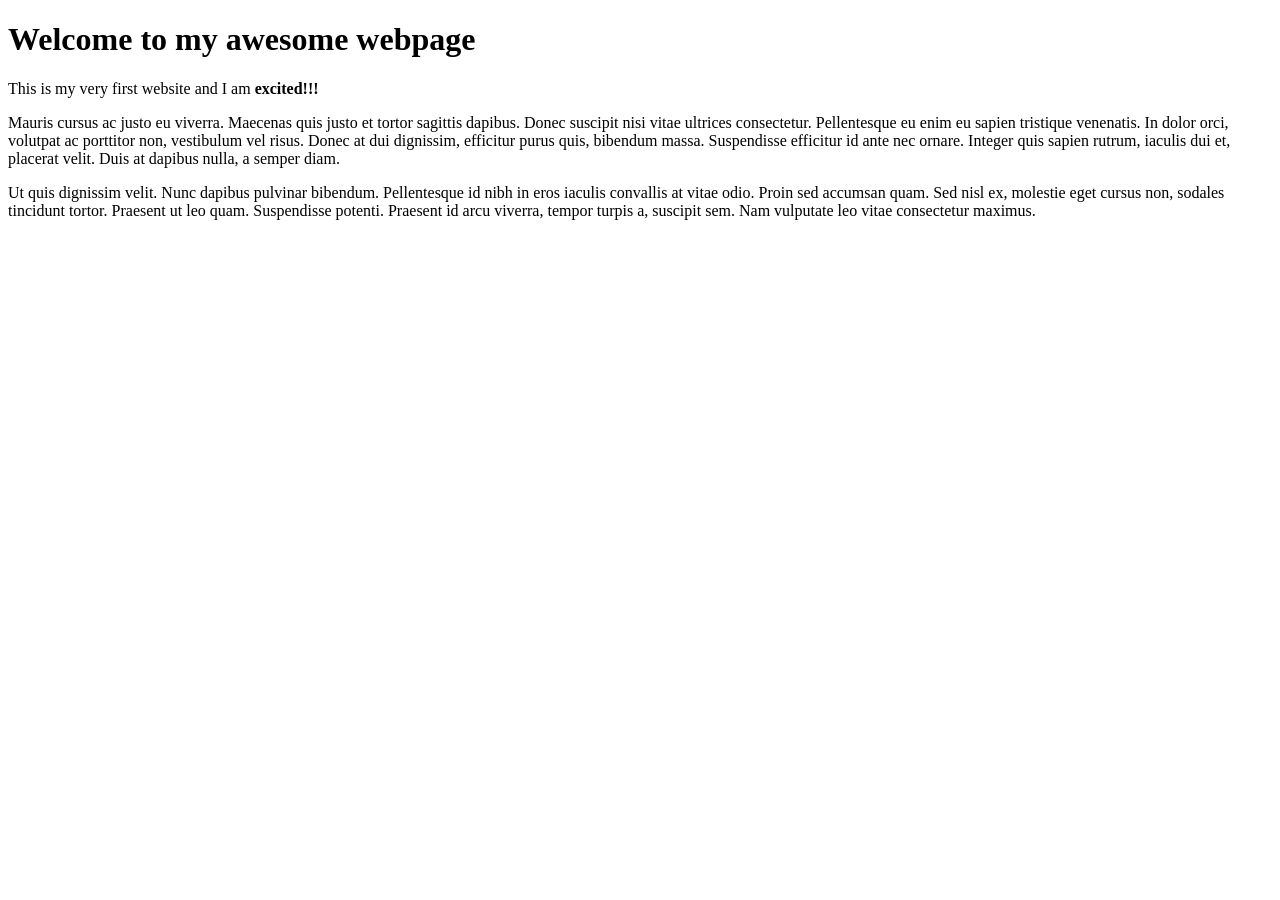
<file: Mahak website.html>
<!DOCTYPE html>
<!-- saved from url=(0094)file:///C:/Users/mahak/OneDrive%20-%20Conestoga%20College/web%20development/intask1/index.html -->
<html><head><meta http-equiv="Content-Type" content="text/html; charset=UTF-8">

<meta name="viewpoint" content="width=device-width, initial-scale=1">
<title>Mahak website </title>
    </head>
    <body>
<h1>Welcome to my awesome webpage</h1>

This is my very first website and I am <b> excited!!!</b>
<p>Mauris cursus ac justo eu viverra. Maecenas quis justo et tortor sagittis dapibus. Donec suscipit nisi vitae ultrices consectetur. Pellentesque eu enim eu sapien tristique venenatis. In dolor orci, volutpat ac porttitor non, vestibulum vel risus. Donec at dui dignissim, efficitur purus quis, bibendum massa. Suspendisse efficitur id ante nec ornare. Integer quis sapien rutrum, iaculis dui et, placerat velit. Duis at dapibus nulla, a semper diam.</p>
   
<p>Ut quis dignissim velit. Nunc dapibus pulvinar bibendum. Pellentesque id nibh in eros iaculis convallis at vitae odio. Proin sed accumsan quam. Sed nisl ex, molestie eget cursus non, sodales tincidunt tortor. Praesent ut leo quam. Suspendisse potenti. Praesent id arcu viverra, tempor turpis a, suscipit sem. Nam vulputate leo vitae consectetur maximus.</p>


<!--Created by Mahakdeep Kaur  Email: mahakthind10@gmail.com-->



</body></html>
</file>
